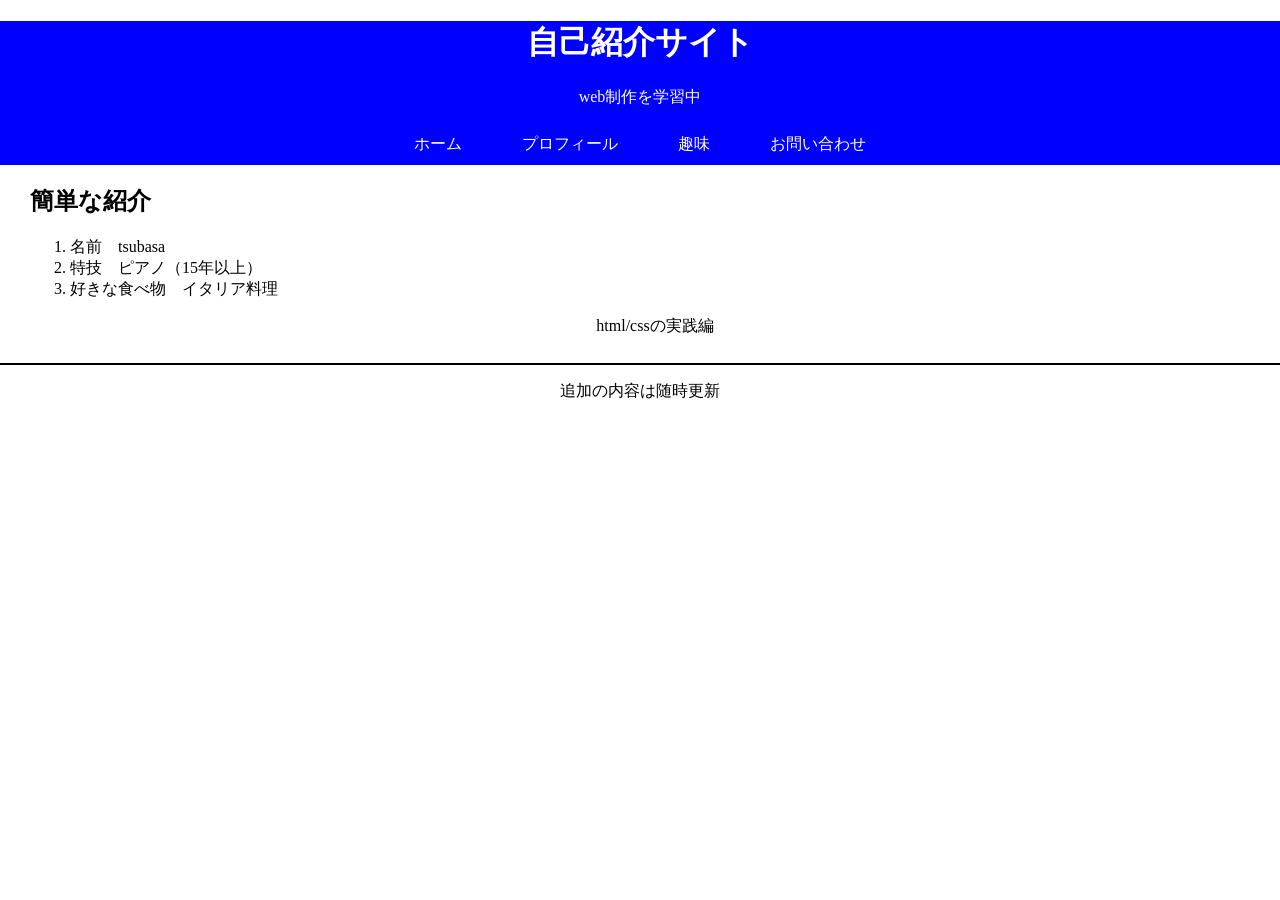
<file: index.html>
<!DOCTYPE html>
<html>
    <head>
        <title>自己紹介</title>
        <meta charset="UTF-8">
        <link rel="stylesheet" href="my-introduction.css">
    </head>
    <body class="body">
        <header class="header">
            <h1>自己紹介サイト</h1>
            <p>web制作を学習中</p>
            <nav class="nav">
                <a href="index.html">ホーム</a>
                <a href="my-introduction-profile.html">プロフィール</a>
                <a href="my-introduction-hobby.html">趣味</a>
                <a href="my-introduction-contact.html">お問い合わせ</a>
            </nav>
        </header>
        <main>
            <h2>簡単な紹介</h2>
        <ol>
            <li>名前　tsubasa</li>
            <li>特技　ピアノ（15年以上）</li>
            <li>好きな食べ物　イタリア料理</li>
        </ol>
        </main>
        <section class="center">
            <p>html/cssの実践編</p>
        </section>
        <div class="border-bottom"></div>
        <footer class="center">
            <p>追加の内容は随時更新</p>
        </footer>
    </body>
</html>
</file>
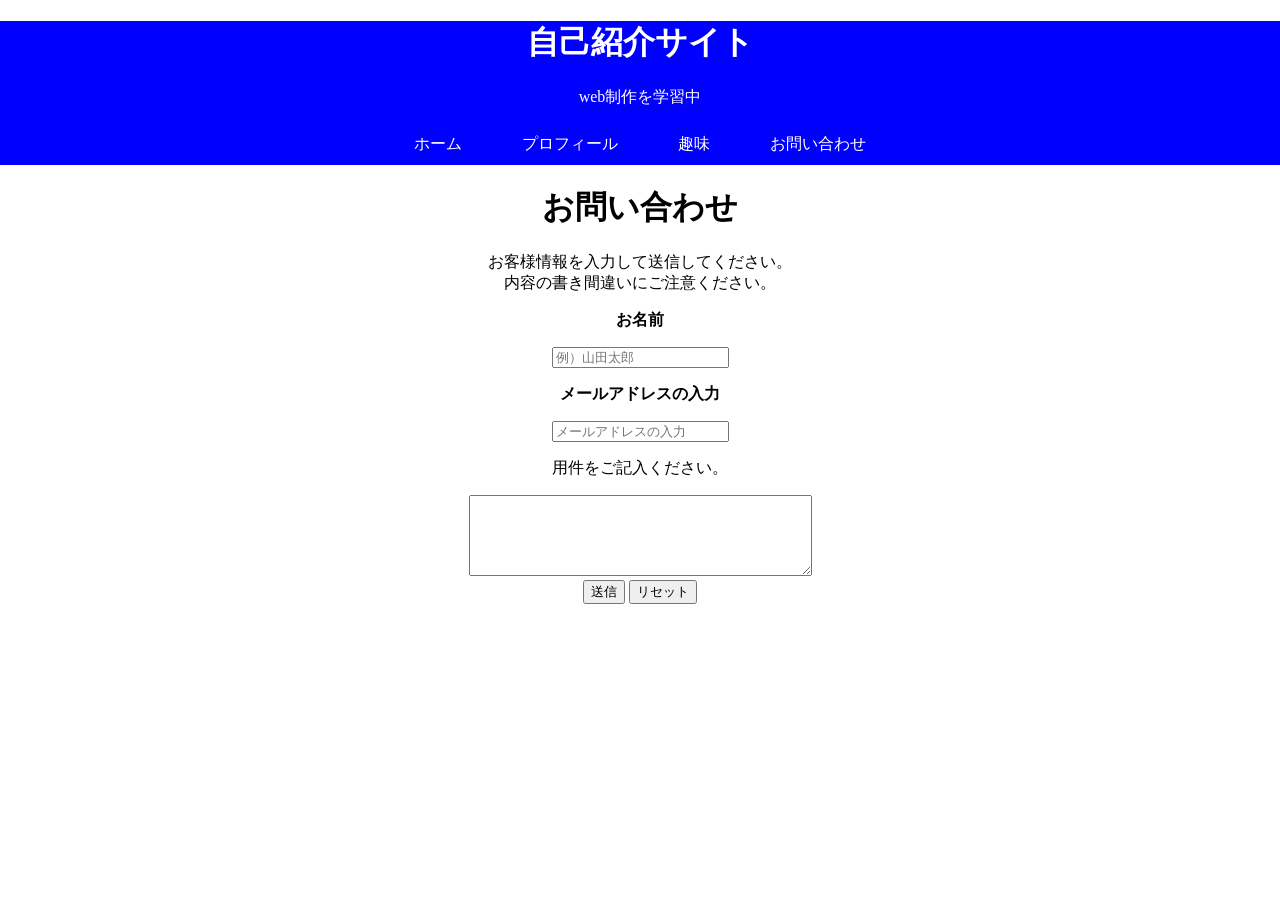
<file: my-introduction-contact.html>
<!DOCTYPE html>
<html>
    <head>
        <title>お問い合わせ</title>
        <meta charset="UTF-8">
        <link rel="stylesheet" href="my-introduction.css">
    </head>
    <body class="body">
        <header class="header">
            <h1>自己紹介サイト</h1>
            <p>web制作を学習中</p>
            <nav class="nav">
                <a href="index.html">ホーム</a>
                <a href="my-introduction-profile.html">プロフィール</a>
                <a href="my-introduction-hobby.html">趣味</a>
                <a href="my-introduction-contact.html">お問い合わせ</a> 
            </nav>
        </header>
        
        <form class="center" method="GET" action="my-introduction-thanks.html">
            <h1>お問い合わせ</h1>
        <p>お客様情報を入力して送信してください。<br>内容の書き間違いにご注意ください。</p>
            <p><b>お名前</b></p>
            <input type="text" name="name" placeholder="例）山田太郎">
            <br>
            <p><b>メールアドレスの入力</b></p>
            <input type="text" name="mail" placeholder="メールアドレスの入力"> 
            <p>用件をご記入ください。</p>
            <textarea name="youkenn" rows="5" cols="40"></textarea>
            <br>
            <button type="submit" value="送信">送信</button>
            <button type="reset" value="リセット">リセット</button>
        </form>
    </body>
</html>
</file>
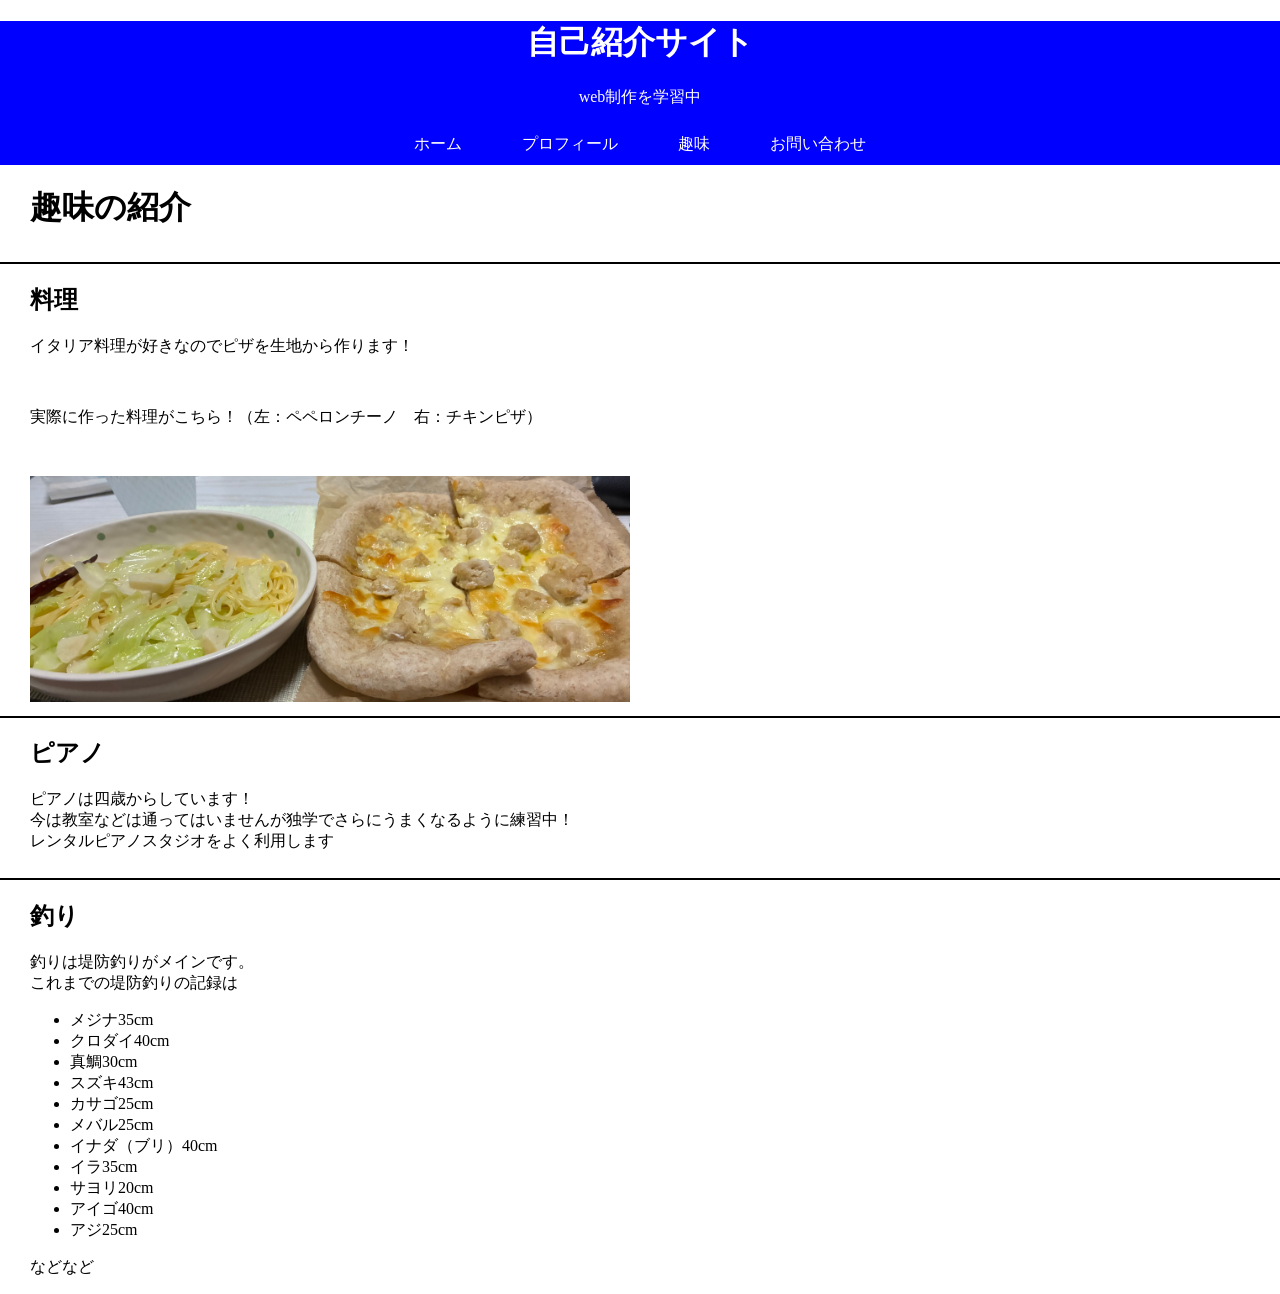
<file: my-introduction-hobby.html>
<!DOCTYPE html>
<html>
    <head>
        <title>自己紹介</title>
        <meta charset="UTF-8">
        <link rel="stylesheet" href="my-introduction.css">
        <meta name="viewport" content="width=device-width, initial-scale=1.0">
    </head>
    <body class="body">
        <header class="header">
            <h1>自己紹介サイト</h1>
            <p>web制作を学習中</p>
            <nav class="nav">
                <a href="index.html">ホーム</a>
                <a href="my-introduction-profile.html">プロフィール</a>
                <a href="my-introduction-hobby.html">趣味</a>
                <a href="my-introduction-contact.html">お問い合わせ</a> 
            </nav>
        </header>
        <main>
            <h1>趣味の紹介</h1>
        </main>
        <div class="border-bottom"></div>
        <section>
            <h2>料理</h2>
            <p>イタリア料理が好きなのでピザを生地から作ります！</p>
            <br>
            <p>実際に作った料理がこちら！（左：ペペロンチーノ　右：チキンピザ）</p>
            <img src="img/IMG_1337.jpeg" alt="実際に作った料理" class="img">
        </section>
        <div class="border-bottom"></div>
        <section>
            <h2>ピアノ</h2>
            <p>ピアノは四歳からしています！<br>今は教室などは通ってはいませんが独学でさらにうまくなるように練習中！<br>レンタルピアノスタジオをよく利用します</p>
        </section>
        <div class="border-bottom"></div>
        <section>
            <h2>釣り</h2>
            <P>釣りは堤防釣りがメインです。<br>これまでの堤防釣りの記録は</P>
            <ul>
                <li>メジナ35cm</li>
                <li>クロダイ40cm</li>
                <li>真鯛30cm</li>
                <li>スズキ43cm</li>
                <li>カサゴ25cm</li>
                <li>メバル25cm</li>
                <li>イナダ（ブリ）40cm</li>
                <li>イラ35cm</li>
                <li>サヨリ20cm</li>
                <li>アイゴ40cm</li>
                <li>アジ25cm</li>
            </ul>
            <p>などなど</p>
        </section>
    </body>
</html>
</file>
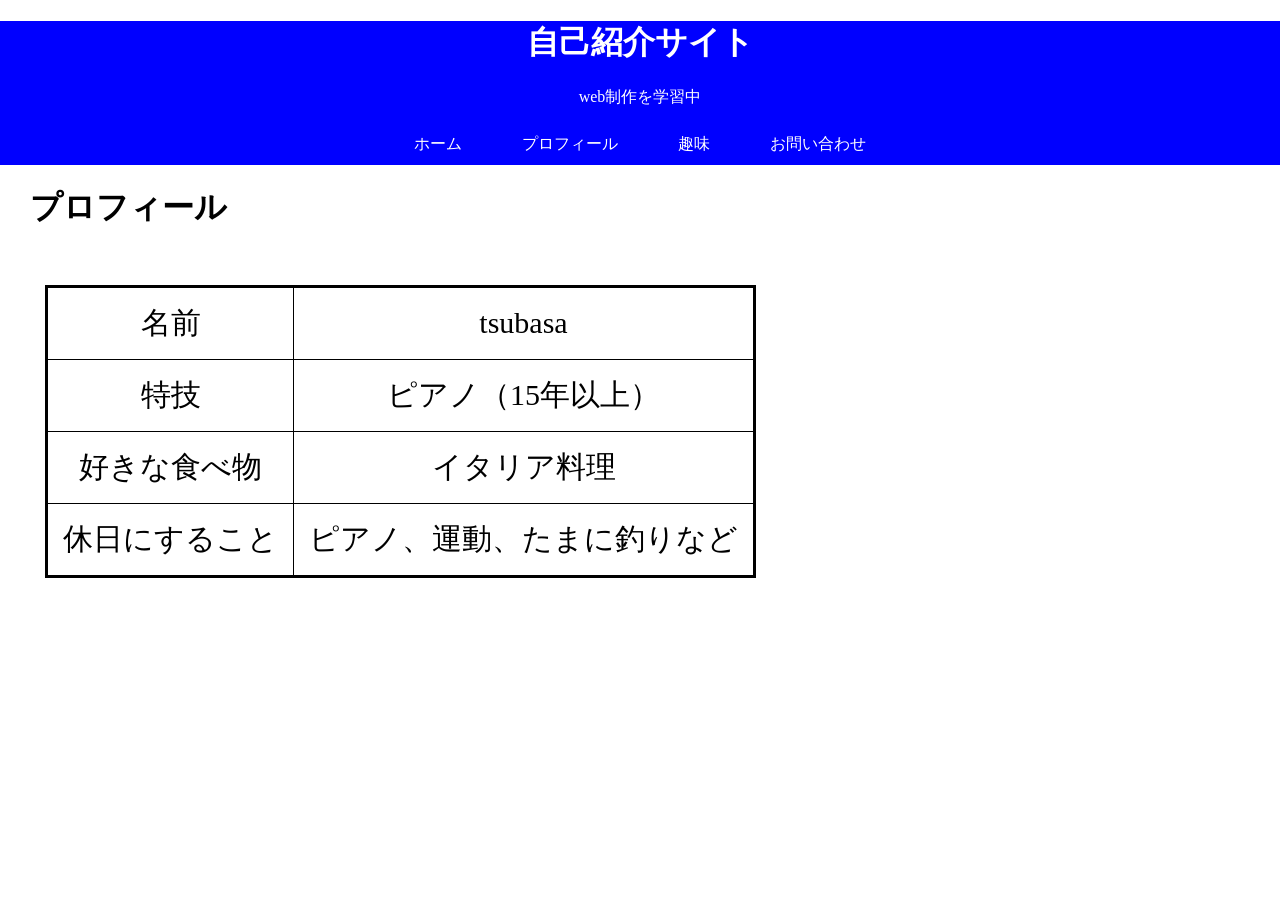
<file: my-introduction-profile.html>
<!DOCTYPE html>
<html>
    <head>
        <title>プロフィール</title>
        <meta charset="UTF-8">
        <link rel="stylesheet" href="my-introduction.css">
    </head>
     <body class="body">
        <header class="header">
            <h1>自己紹介サイト</h1>
            <p>web制作を学習中</p>
            <nav class="nav">
                <a href="index.html">ホーム</a>
                <a href="my-introduction-profile.html">プロフィール</a>
                <a href="my-introduction-hobby.html">趣味</a>
                <a href="my-introduction-contact.html">お問い合わせ</a> 
            </nav>
        </header>
        <main>
            <h1>プロフィール</h1>
            <br>
            <table>
                <tr>
                    <td colspan="5">名前</td><td colspan="10">tsubasa</td>  
                </tr>
                <tr>
                    <td colspan="5">特技</td><td colspan="10">ピアノ（15年以上）</td>
                </tr>
                <tr>
                    <td colspan="5">好きな食べ物</td><td colspan="10">イタリア料理</td>
                </tr>
                <tr>
                    <td colspan="5">休日にすること</td><td colspan="10">ピアノ、運動、たまに釣りなど</td>     
                </tr>
            </table>
        </main>
     </body>
</html>
</file>
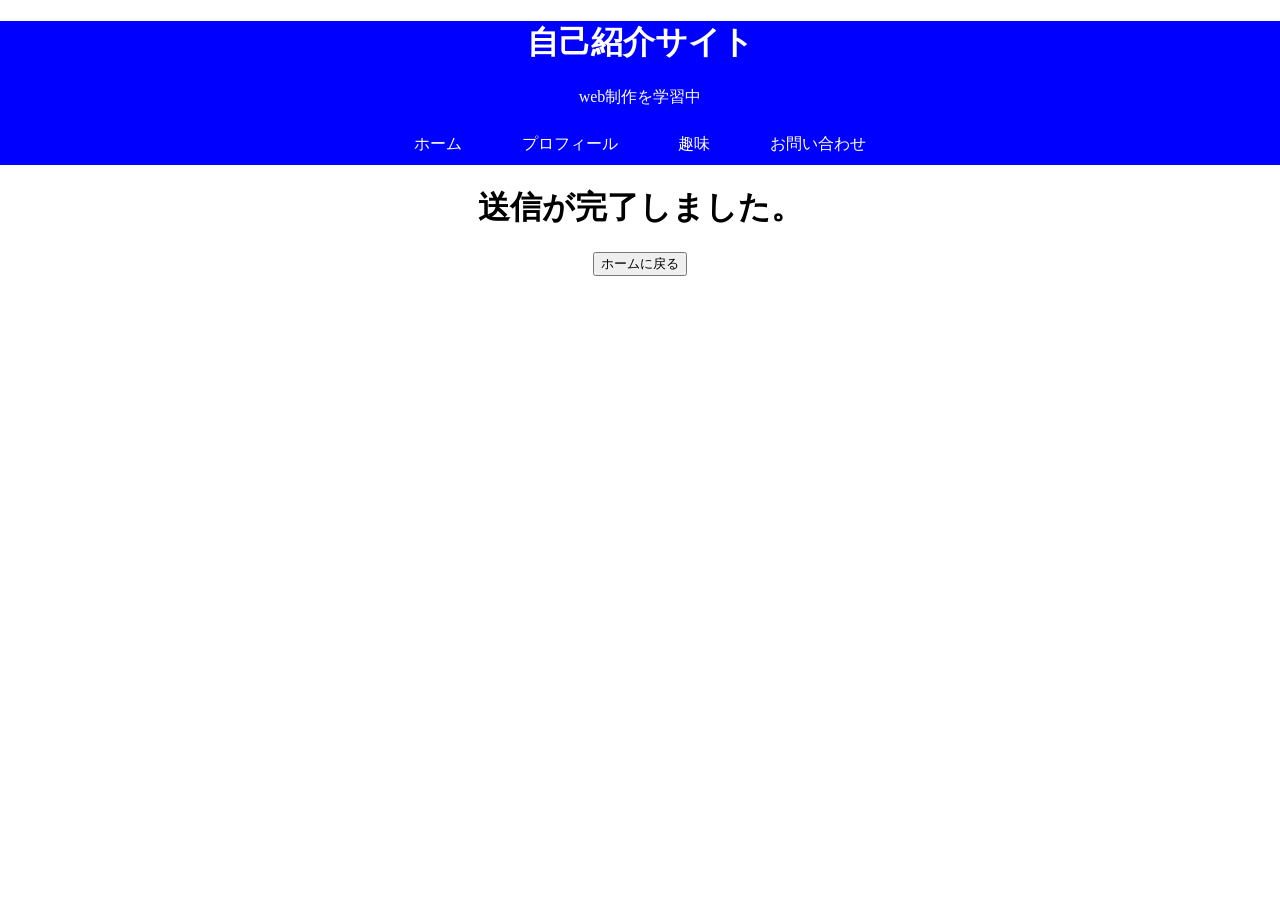
<file: my-introduction-thanks.html>
<!DOCTYPE html>
<html>
    <head>
        <title>お問い合わせ</title>
        <meta charset="UTF-8">
        <link rel="stylesheet" href="my-introduction.css">
    </head>
    <body class="body">
        <header class="header">
            <h1>自己紹介サイト</h1>
            <p>web制作を学習中</p>
            <nav class="nav">
                <a href="index.html">ホーム</a>
                <a href="my-introduction-profile.html">プロフィール</a>
                <a href="my-introduction-hobby.html">趣味</a>
                <a href="my-introduction-contact.html">お問い合わせ</a> 
            </nav>
        </header>
        <form class="center" method="GET" action="index.html">
            <h1>送信が完了しました。</h1>
        <button type="center" value="ホームに戻る">ホームに戻る</button>
        </form>
    </body>
</html>
</file>
<file: my-introduction.css>
@charset "utf-8";
/*ヘッダー*/
.header{
    background-color:blue;
    color:white;
    text-align: center;
}
.nav a {
    display: block;
    padding: 10px 20px;
    background-color: blue;
    color: white;
    text-decoration: none;
    border-radius: 5px;
}
/* スマホ */
.nav {
    display: flex;
    flex-direction: column;
    align-items: center;
    gap: 10px;
}
/* パソコン */
@media (min-width: 768px) {
    .nav {
        flex-direction: row;
        justify-content: center;
        gap: 20px;
    }
}
.body{
    background-color:white;
    color:black;
    width:100%;
    margin:0;
    padding:0;
}
/*文字中央寄せ*/
.center{
    text-align:center;
}
/*下線*/
.border-bottom{
    border-bottom:2px solid black;
    padding-bottom:10px
}
form{  
    margin:0px 10px;
    padding:0px 10px;
}
/*テーブル*/
table{
    margin:0.5em;
    border:3px solid black;
    border-collapse:collapse;
    font-size:30px;
    text-align:center
}
th,td{
border:1px solid black;
padding:0.5em;
}
main, section {
  margin-left: 30px;
}
/*写真*/
/*スマホ*/
.img{
    max-width:100%;
    height: auto;
    margin-top: 16px;
}
/*パソコン*/
@media (min-width: 768px){
    .img{
        max-width: 600px;
        margin-top: 32px;
    }
}
</file>
